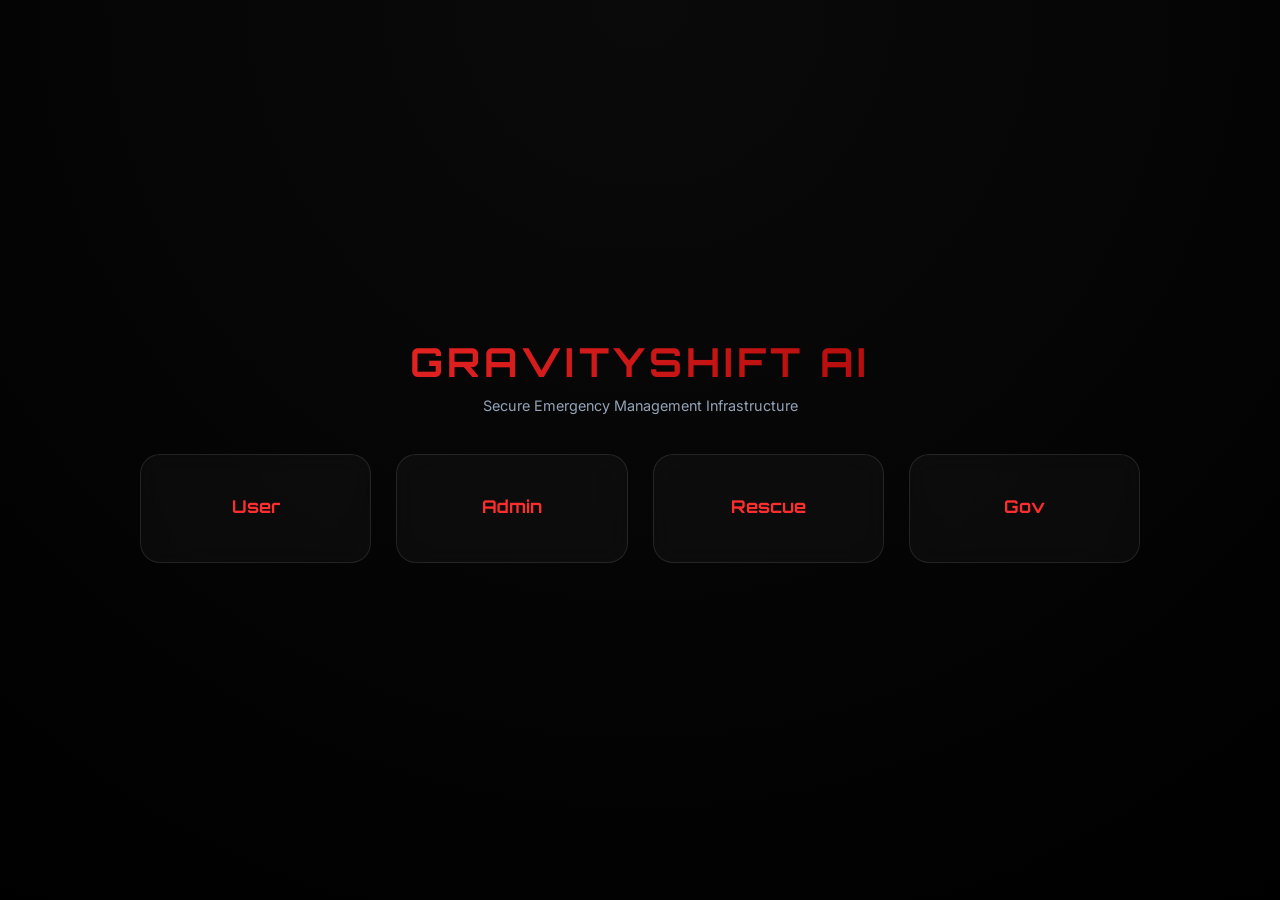
<file: frontend/index.html>
<!DOCTYPE html>
<html lang="en">
<head>
<meta charset="UTF-8">
<meta name="viewport" content="width=device-width, initial-scale=1.0">

<title>GravityShift AI – Command Gateway</title>
<link href="https://fonts.googleapis.com/css2?family=Orbitron:wght@400;700&family=Inter:wght@300;400;600&display=swap" rel="stylesheet">

<style>
  :root {
    --bg: #0a0a0a;
    --accent: #ff2e2e;
    --accent2: #990000;
    --glass: rgba(255, 255, 255, 0.03);
    --border: rgba(255, 255, 255, 0.1);
    --text: #e2e8f0;
  }

  * { box-sizing: border-box; margin: 0; padding: 0; }

  body {
    margin: 0;
    font-family: 'Inter', sans-serif;
    background: radial-gradient(circle at top, #0a0a0a, #000000);
    color: var(--text);
    display: flex;
    justify-content: center;
    align-items: center;
    min-height: 100vh;
    overflow: hidden;
  }

  .container {
    text-align: center;
    width: 90%;
    max-width: 1000px;
    z-index: 1;
  }

  h1 {
    font-family: 'Orbitron', sans-serif;
    font-size: 2.5rem;
    letter-spacing: 4px;
    margin-bottom: 10px;
    background: linear-gradient(135deg, var(--accent), var(--accent2));
    -webkit-background-clip: text;
    -webkit-text-fill-color: transparent;
    text-transform: uppercase;
  }

  p { color: #94a3b8; font-size: 0.9rem; margin-bottom: 40px; }

  .cards {
    display: grid;
    grid-template-columns: repeat(auto-fit, minmax(200px, 1fr));
    gap: 25px;
    margin-top: 30px;
  }

  /* FEATURE: GLASSMORPHISM & GRADIENT BORDERS */
  .card {
    position: relative;
    padding: 40px 20px;
    background: var(--glass);
    backdrop-filter: blur(12px);
    border-radius: 20px;
    cursor: pointer;
    transition: all 0.4s cubic-bezier(0.175, 0.885, 0.32, 1.275);
    border: 1px solid var(--border);
    overflow: visible;
  }

  .card::before {
    content: "";
    position: absolute;
    inset: 0;
    border-radius: 20px;
    padding: 2px;
    background: linear-gradient(135deg, var(--accent), var(--accent2));
    -webkit-mask: linear-gradient(#fff 0 0) content-box, linear-gradient(#fff 0 0);
    mask: linear-gradient(#fff 0 0) content-box, linear-gradient(#fff 0 0);
    -webkit-mask-composite: xor;
    mask-composite: exclude;
    opacity: 0;
    transition: opacity 0.3s;
  }

  .card:hover {
    transform: translateY(-10px);
    background: rgba(255, 255, 255, 0.07);
    box-shadow: 0 0 20px rgba(255, 46, 46, 0.6);
  }

  .card:hover::before { opacity: 1; }

  /* FEATURE: TOOLTIPS */
  .card .tooltip {
    position: absolute;
    bottom: -50px;
    left: 50%;
    transform: translateX(-50%);
    background: #000000;
    padding: 8px 12px;
    border-radius: 6px;
    font-size: 0.75rem;
    width: 180px;
    opacity: 0;
    pointer-events: none;
    transition: 0.3s;
    border: 1px solid var(--border);
    box-shadow: 0 4px 12px rgba(0,0,0,0.5);
  }

  .card:hover .tooltip { opacity: 1; bottom: -60px; }

  .card h3 {
    font-family: 'Orbitron', sans-serif;
    font-size: 1.1rem;
    margin-bottom: 5px;
    color: var(--accent);
  }

  .last-selected {
    border-color: var(--accent2) !important;
    background: rgba(124, 58, 237, 0.1);
  }

  /* MODAL */
  .modal {
    position: fixed;
    inset: 0;
    background: rgba(2, 6, 23, 0.85);
    backdrop-filter: blur(8px);
    display: none;
    justify-content: center;
    align-items: center;
    z-index: 1000;
  }

  .modal-box {
    background: #0a0a0a;
    padding: 35px;
    border-radius: 24px;
    width: 360px;
    border: 1px solid var(--border);
    box-shadow: 0 20px 50px rgba(0,0,0,0.5);
    text-align: left;
  }

  .modal-box h3 {
    font-family: 'Orbitron', sans-serif;
    margin-bottom: 20px;
    font-size: 1.2rem;
    color: var(--accent);
  }

  input {
    width: 100%;
    padding: 14px;
    background: rgba(255,255,255,0.05);
    border: 1px solid var(--border);
    border-radius: 12px;
    color: white;
    margin-bottom: 20px;
    outline: none;
    transition: 0.3s;
  }

  input:focus { border-color: var(--accent); background: rgba(255,255,255,0.08); }

  .btn-group { display: flex; gap: 10px; }

  button {
    padding: 14px;
    border-radius: 12px;
    border: none;
    cursor: pointer;
    font-weight: 600;
    font-size: 0.9rem;
    transition: 0.3s;
    display: flex;
    align-items: center;
    justify-content: center;
  }

  .btn-login {
    flex: 2;
    background: linear-gradient(135deg, var(--accent), var(--accent2));
    color: white;
  }

  .btn-cancel {
    flex: 1;
    background: rgba(255,255,255,0.05);
    color: #94a3b8;
  }

  button:hover { opacity: 0.9; transform: translateY(-2px); }

  /* FEATURE: SPINNER */
  .spinner {
    width: 20px;
    height: 20px;
    border: 2px solid rgba(255,255,255,0.3);
    border-top-color: white;
    border-radius: 50%;
    animation: spin 0.8s linear infinite;
    display: none;
    margin-right: 10px;
  }

  @keyframes spin { to { transform: rotate(360deg); } }

  @media (max-width: 600px) {
    .cards { grid-template-columns: 1fr; }
    h1 { font-size: 1.8rem; }
  }
</style>

</head>
<body>

<div class="container">
  <h1>GravityShift AI</h1>
  <p>Secure Emergency Management Infrastructure</p>

  <div class="cards">
    <div class="card" id="card-user" onclick="openLogin('user')">
      <h3>User</h3>
      <div class="tooltip">Access public safety maps and real-time reports.</div>
    </div>
    <div class="card" id="card-admin" onclick="openLogin('admin')">
      <h3>Admin</h3>
      <div class="tooltip">Broadcasting center and full system orchestration.</div>
    </div>
    <div class="card" id="card-rescue" onclick="openLogin('rescue')">
      <h3>Rescue</h3>
      <div class="tooltip">Deployment management and SOS response tracking.</div>
    </div>
    <div class="card" id="card-government" onclick="openLogin('government')">
      <h3>Gov</h3>
      <div class="tooltip">Strategic resource planning and high-level requests.</div>
    </div>
  </div>
</div>

<!-- MODAL -->
<div id="modal" class="modal">
  <div class="modal-box">
    <h3 id="modal-title">Identity Verification</h3>
    <div id="pass-container">
      <input type="password" id="pass" placeholder="Enter security key..." onkeydown="if(event.key==='Enter')login()"/>
    </div>
    <div class="btn-group">
      <button class="btn-login" onclick="login()">
        <div class="spinner" id="loader"></div>
        <span id="btn-text">Authenticate</span>
      </button>
      <button class="btn-cancel" onclick="closeModal()">Close</button>
    </div>
  </div>
</div>

<script>
let role = "";

window.onload = function() {
  // FEATURE: Load last selected role
  const lastRole = localStorage.getItem("lastRole");
  if (lastRole) {
    const activeCard = document.getElementById(`card-${lastRole}`);
    if (activeCard) activeCard.classList.add("last-selected");
  }
};

function openLogin(r){
  role = r;
  // FEATURE: Store selection
  localStorage.setItem("lastRole", role);
  
  document.getElementById("modal-title").innerText = `${role.toUpperCase()} Verification`;
  
  // Handle User role (context shows User is often public)
  if (role === 'user') {
    document.getElementById("pass").placeholder = "Public Access (No Key Required)";
  } else {
    document.getElementById("pass").placeholder = "Enter security key...";
  }
  
  document.getElementById("modal").style.display = "flex";
  document.getElementById("pass").focus();
}

function closeModal(){
  document.getElementById("modal").style.display = "none";
  document.getElementById("pass").value = "";
}

async function login(){
  const passwordInput = document.getElementById("pass");
  const password = passwordInput.value;
  const loader = document.getElementById("loader");
  const btnText = document.getElementById("btn-text");

  // FEATURE: User role direct bypass if public
  if (role === 'user') {
    window.location.href = "user.html";
    return;
  }

  // FEATURE: Loading state
  loader.style.display = "block";
  btnText.innerText = "Verifying...";

  console.log("[LOGIN] Attempting login with role:", role, "password:", password);

  try {
    const res = await fetch("http://127.0.0.1:5000/role-login", {
      method:"POST",
      headers:{"Content-Type":"application/json"},
      body: JSON.stringify({role:role, password:password})
    });

    const data = await res.json();
    console.log("[LOGIN] Response:", data);

    if(data.success){
      if(data.token) localStorage.setItem("admin_token", data.token);
      
      // Redirect to respective dashboard
      const target = role === 'government' ? 'government.html' : `${role}.html`;
      window.location.href = target;
    } else {
      alert("Verification Failed: Invalid Security Key");
      passwordInput.value = "";
    }
  } catch (e) {
    alert("Connection Error: Backend unreachable");
  } finally {
    loader.style.display = "none";
    btnText.innerText = "Authenticate";
  }
}
</script>
</body>
</html>
</file>
